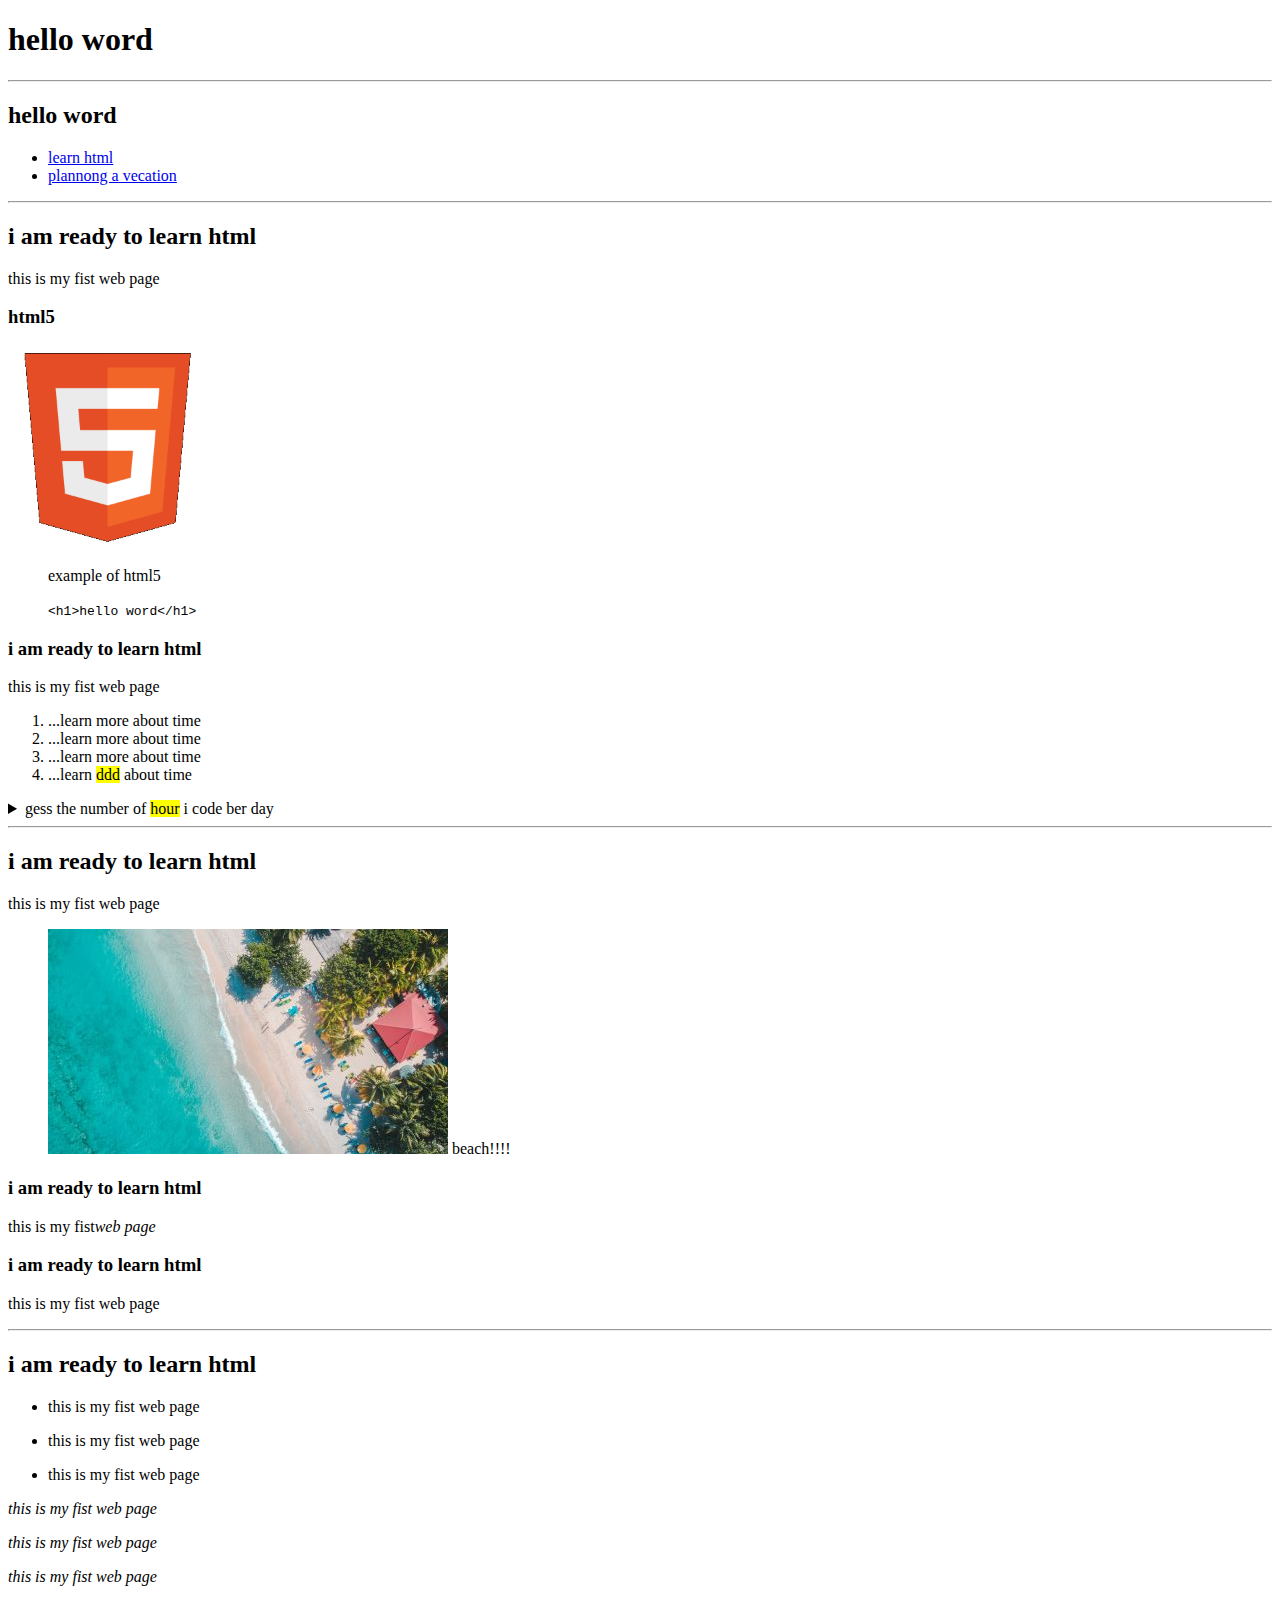
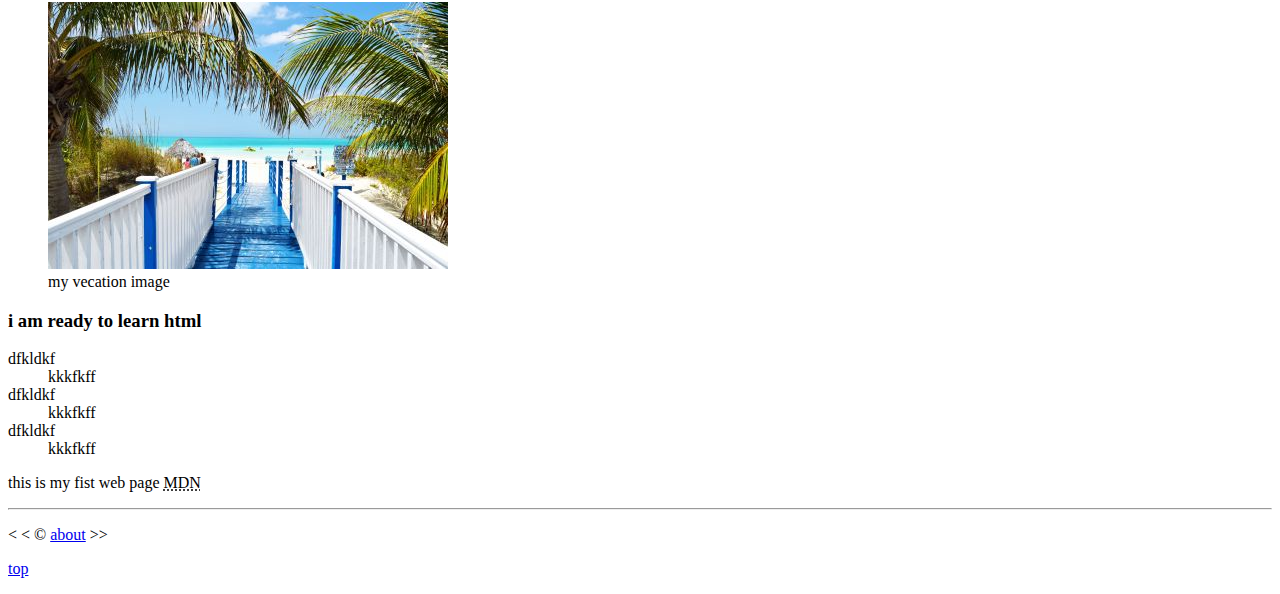
<file: index.html>
<!DOCTYPE html>
<html lang="en">
<head>
    <meta charset="UTF-8">
    <meta http-equiv="X-UA-Compatible" content="IE=edge">
    <meta name="author" content="bayan daleel">
    <meta name="discraption" content="evry thing about html">
    <title>my first web bage</title>
    <link rel="icon" href="images(2).png" type="image/png">
    <link rel="styleshhet" href="main.css" type="text/css">
    <style> 
    
    </style>
</head>
<body>
    <header>
 <h1>hello word</h1>
 <hr>
 <nav aria-label="primary-navegation">
    <h2 id="nav-primary-navegation">hello word</h2>
     <ul>
        <li>
            <a href="#html">learn html</a>
        </li> 
        <li> <a href="#vecation">plannong a vecation</a></li>
     </ul>
 </nav>
</header>
 <hr>
 <main>
 <!-- ijjjjj  -->
 <article id="html">
 <h2>i am ready to learn html</h2>
<p> this is my fist web page</p>
<section>
    <h3>html5</h3>
<img src="img/html_logo_300x300.png" alt="html5 logo" title="iam learning html5" width="200" height="200">
 <figure>
     <figcaption>
example of html5</figcaption>
 </figcaption>
 <p>
     <code>&lt;h1&gt;hello word&lt;/h1&gt;</code>
 </p>
</figure>
</section>
<section>
<h3>i am ready to learn html</h3>
<p> this is my fist web page</p> 
    <ol >
    <li>...learn more about time </li>
    <li>...learn more about time</li>
    <li>...learn more about time</li>
    <li>...learn <mark>ddd</mark> about time</li>
</ol>
<aside>
    <details>
        <summary>
            gess the number of <mark>hour</mark> i code ber day
        </summary>
        <p>i start <time datetime="05:00"> 8 am</time>  ond go to 
            <time datetime="PT3H"> 3 pm</time> </p>
    </details>
</aside>
</section>
</rticle>   

<hr>

<article id="vecation">
 <h2>i am ready to learn html</h2>
<p> this is my fist web page</p>
<figure >
    <img src="img/caribbean.jpg" alt="cariabiane beach" 
    title="i want to visit this beach" width="400" height="225" loading="lazy">
<figurecaption>
    beach!!!!
</figurecaption>
</figure>
<h3>i am ready to learn html</h3>
<p> this is my fist<em>web page</em></p>
 <h3>i am ready to learn html</h3>
<p> this is my fist web page</p>
<hr>
<h2>i am ready to learn html</h2> 
<ul>
 <Li><p> this is my fist web page</p></Li>
 <Li><p> this is my fist web page</p></Li>
 <Li><p> this is my fist web page</p></Li>
</ul>
<address>
<p> this is my fist web page</p>
<p> this is my fist web page</p>
<p> this is my fist web page</p>
</address>
<figure>
<img src="img/vacation.jpg" alt="vecation image" 
title="vecation image" width="400" height="267" loading="lazy">
 <figcaption>
my vecation image
 </figcaption>
</figure>
<h3>i am ready to learn html</h3>
 <dl>
     <dt>dfkldkf </dt>
     <dd> kkkfkff  </dd>
     <dt>dfkldkf </dt>
     <dd> kkkfkff  </dd>
     <dt>dfkldkf </dt>
     <dd> kkkfkff  </dd>
 </dl>
<p> this is my fist web page <abbr title ="mozilla divelloper network">MDN</abbr></p>
</article>
</main>
<hr> 
<footer>
<p>&lt; &lt; &copy;  <a href="about.html">about</a> &gt;&gt;</p>  
<p> <a href="#">top</a></p>

</footer>
</body>
</html>
</file>
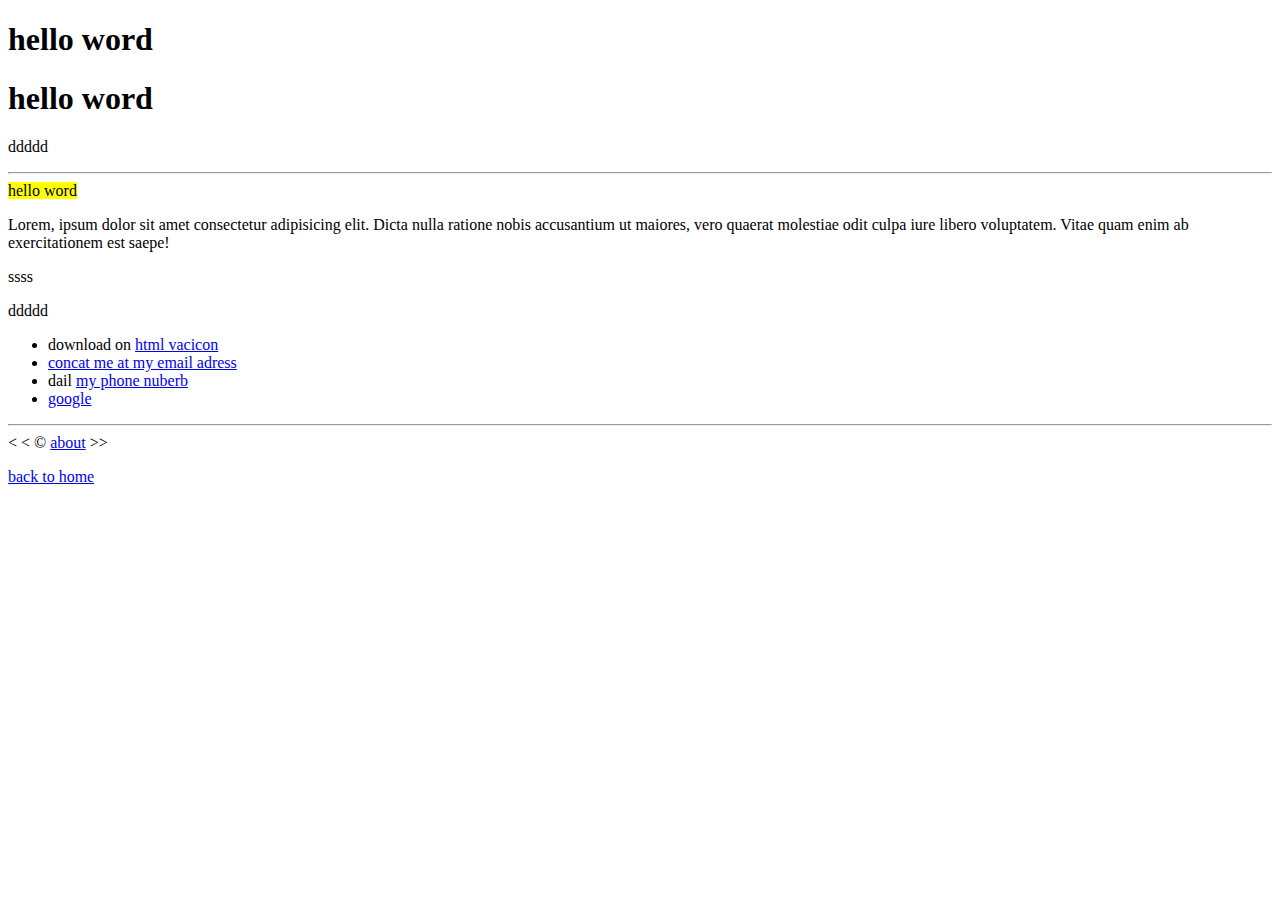
<file: about.html>
<!DOCTYPE html>
<html lang="en">
<head>
    <meta charset="UTF-8">
    <meta http-equiv="X-UA-Compatible" content="IE=edge">
    <meta name="author" content="bayan daleel">
    <meta name="discraption" content="net bage">
    <title>my first web bage</title>
    <link rel="icon" href="images(2).png" type="image/png">
    <link rel="styleshhet" href="main.css" type="text/css">

    <style> 
    </style>
</head>
<body>
 <h1>hello word</h1>
 <h1>hello word</h1>
 <p>ddddd</p>
 <hr>
<mark>hello word</mark><p>Lorem, ipsum dolor sit amet consectetur adipisicing elit. Dicta nulla ratione nobis accusantium ut maiores, vero quaerat molestiae odit culpa iure libero voluptatem. Vitae quam enim ab exercitationem est saepe!</p>
<p>ssss</p>
<p>ddddd</p>
<ul>
    <li>download on <a href="images(2).png" download>html vacicon</li>
        <li>concat me at <a href="mailto:random@mail.com"> my email adress</a></li>
<li>dail <a href="tel:+963981982278"> my phone nuberb</a></li>
  <li>
      <a href="https://www.google.com" target="_blank">google</a>
    </li>
</ul>
<hr>
&lt; &lt; &copy; <a href="about.html">about</a> &gt;&gt;

<p>
    <a href="/">back to home</a>
</p>

</body>
</html>
</file>
<file: main.css>
html{
    font-size:22px
}
a{
    color:brown
}
a:visited{
    color:black;
}

a:hover ,a:active{
    color:black;
}
</file>
